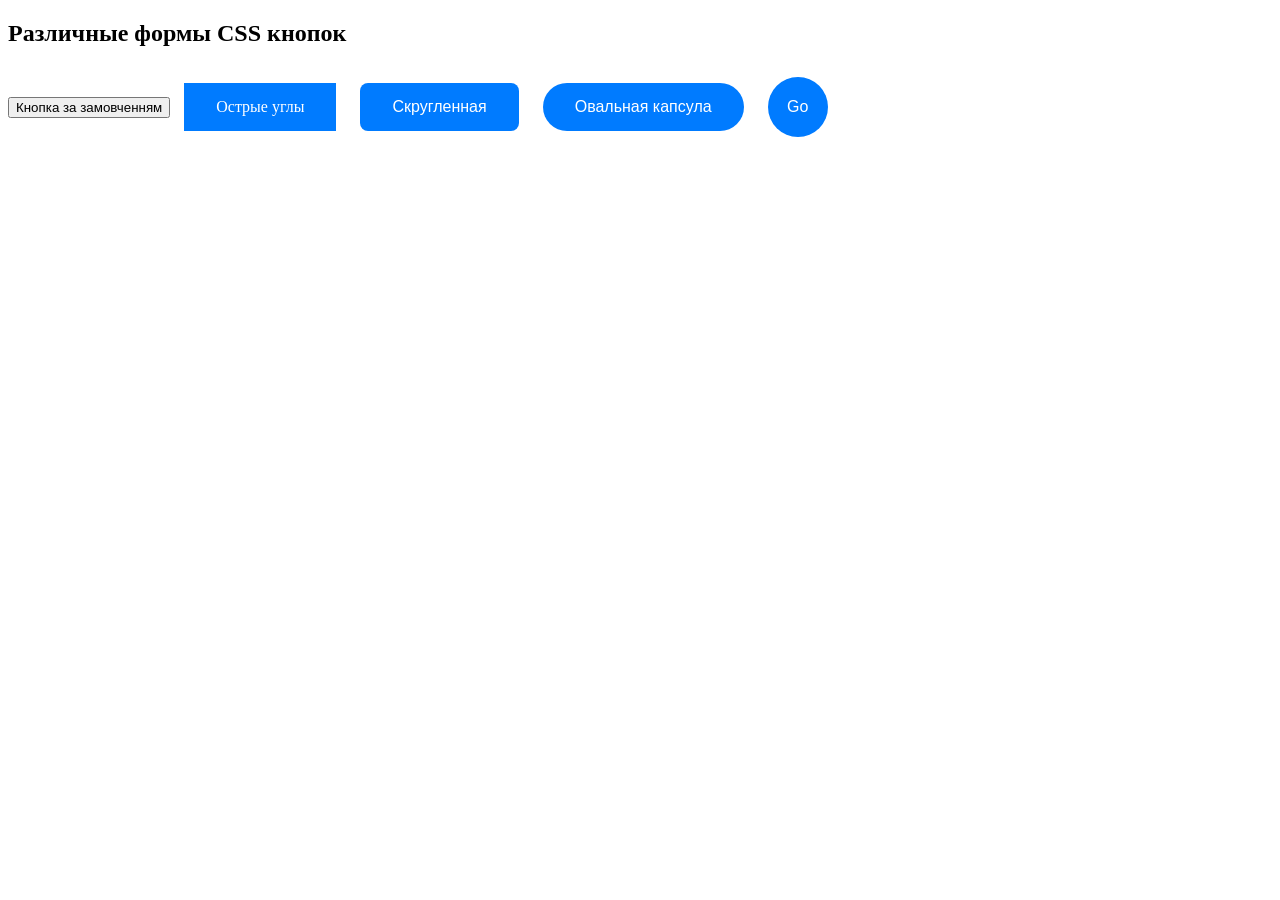
<file: 15.10/index.html>
<!DOCTYPE html>
<html>
<head>
<style>
.button {
  background-color: #007BFF; 
  border: none;
  color: white;
  padding: 15px 32px;
  text-align: center;
  text-decoration: none;
  display: inline-block;
  font-size: 16px;
  margin: 10px;
  cursor: pointer;
  transition: all 0.3s ease;
}

.btn-sharp {
  border-radius: 0px;
}

.btn-rounded {
  border-radius: 8px;
}

.btn-pill {
  border-radius: 50px;
}

.btn-circle {
  border-radius: 50%;
  width: 60px;
  height: 60px;
  padding: 0; 
  line-height: 60px; 
}

.button:hover {
  background-color: #0056b3;
  transform: translateY(-2px);
  box-shadow: 0 4px 8px rgba(0, 0, 0, 0.2);
}
</style>
</head>
<body>

<h2>Различные формы CSS кнопок</h2>

<button>Кнопка за замовченням</button>

<a href="#" class="button btn-sharp">Острые углы</a>

<button class="button btn-rounded">Скругленная</button>

<input type="button" class="button btn-pill" value="Овальная капсула">

<button class="button btn-circle">Go</button>

</body>
</html>
</file>
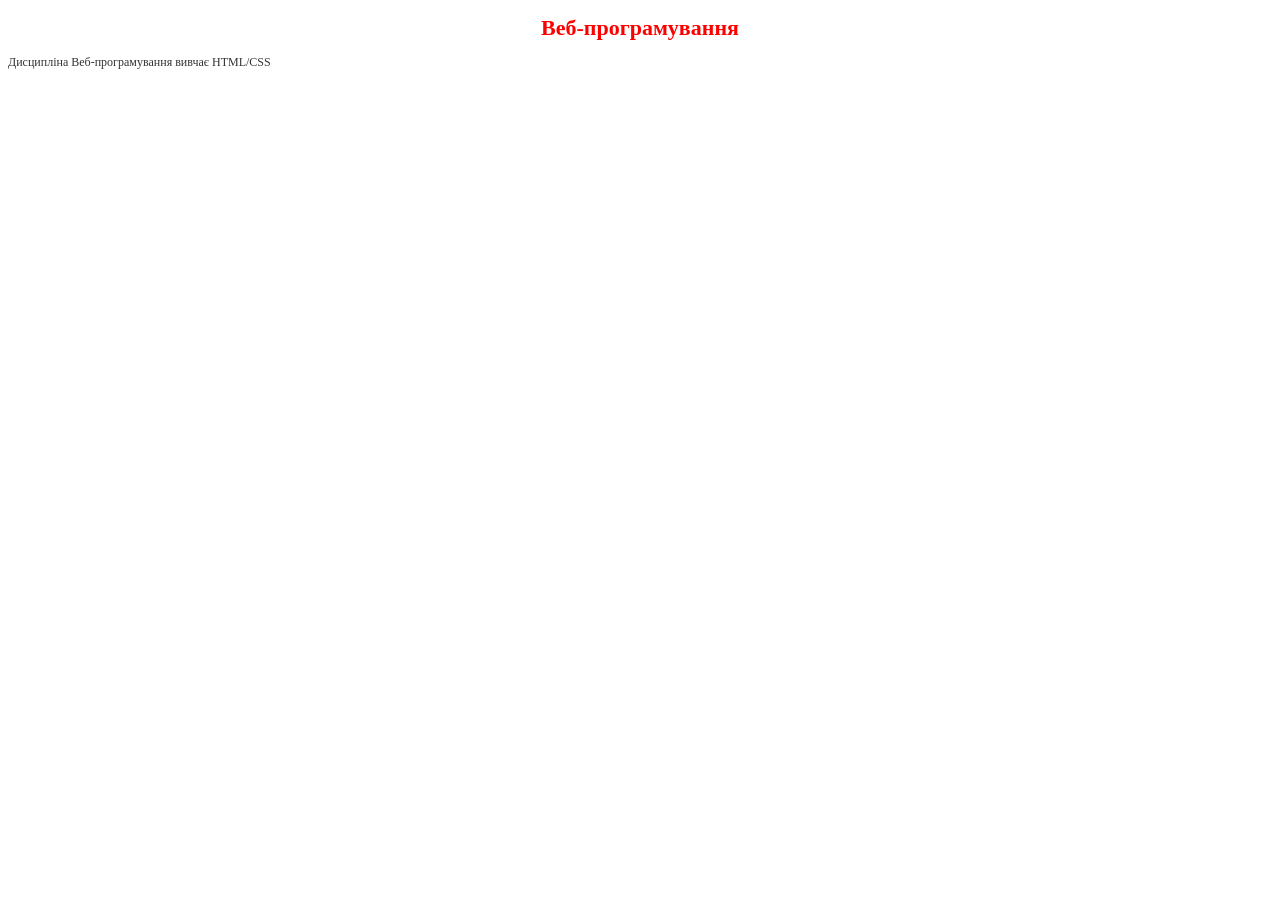
<file: 8.10/index.html>
<!DOCTYPE html>
<html lang="en">
<head>
    <meta charset="UTF-8">
    <meta name="viewport" content="width=device-width, initial-scale=1.0">
    <title>Вчимо CSS</title>
    <style>
        h1 {
            color: red;
            font-size: 30px;
            text-align: center;
            }
        p {
            text-align: left;
            font-size: 12px;
            color: #333333;
        }
    </style>
</head>
<body>
    <h1 style="font-size:22px; color: red;">Веб-програмування</h1>
    <p>Дисципліна Веб-програмування вивчає HTML/CSS</p>
</body>
</html>
</file>
